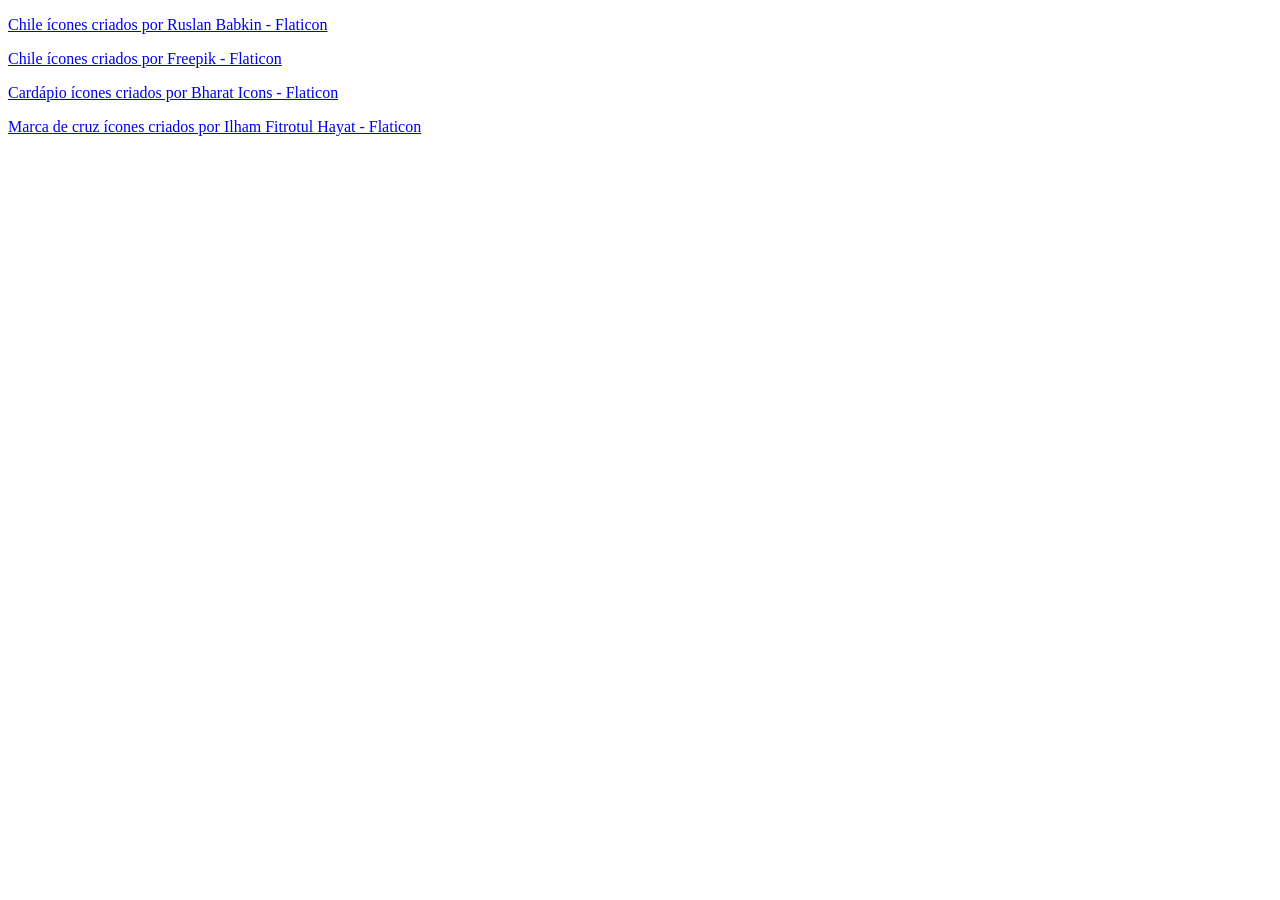
<file: pages/creditos.html>
<!DOCTYPE html>
<html lang="pt-br">
<head>
    <meta charset="UTF-8">
    <meta name="viewport" content="width=device-width, initial-scale=1.0">
    <title>Chile | Créditos</title>
    <link rel="icon" href="../assets/icons/chile-round-flag.png" type="image/x-icon">
</head>
<body>

    <p><a href="https://www.flaticon.com/br/icones-gratis/chile" title="chile ícones">Chile ícones criados por Ruslan Babkin - Flaticon</a></p>
    <p><a href="https://www.flaticon.com/br/icones-gratis/chile" title="chile ícones">Chile ícones criados por Freepik - Flaticon</a></p>
    <p><a href="https://www.flaticon.com/br/icones-gratis/cardapio" title="cardápio ícones">Cardápio ícones criados por Bharat Icons - Flaticon</a></p>
    <p><a href="https://www.flaticon.com/br/icones-gratis/marca-de-cruz" title="marca de cruz ícones">Marca de cruz ícones criados por Ilham Fitrotul Hayat - Flaticon</a></p>
</body>
</html>
</file>
